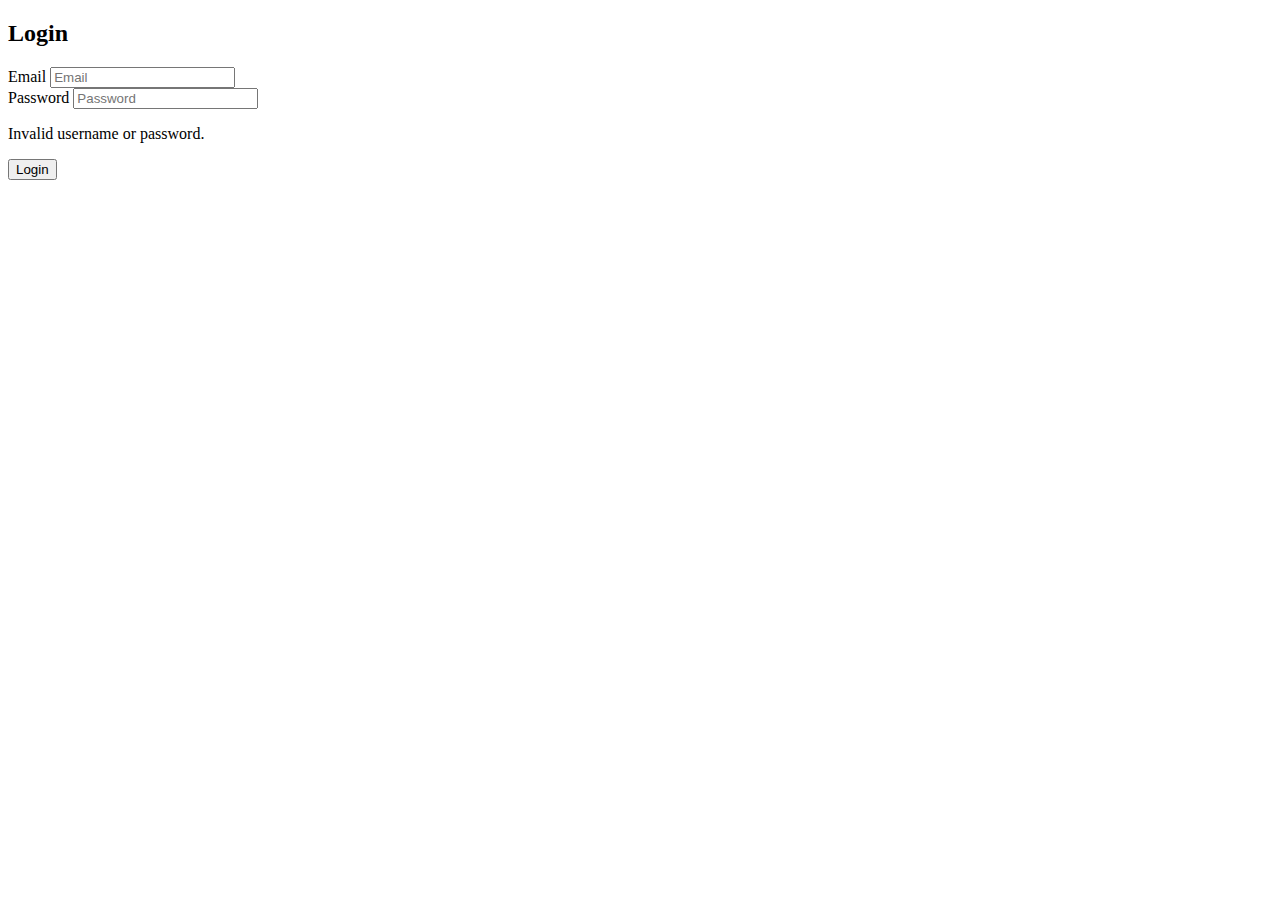
<file: src/main/resources/templates/auth-login.html>
<!DOCTYPE html>
<html lang="en"
      xmlns:th="http://www.thymeleaf.org">

<span th:replace="~{fragments/head}"></span>


<body class="index-body">
<div>
    <nav th:replace="~{fragments/navigation}"></nav>
</div>

<div class="container">
    <h2 class="text-center text-dark">Login</h2>
    <form th:method="POST"
          th:action="@{/users/login}"
          class="main-form mx-auto col-md-8 d-flex flex-column justify-content-center">

        <div class="form-group">
            <label for="username"
                   class="text-white font-weight-bold">
                Email
            </label>
            <input id="username"
                   name="username"
                   type="username"
                   min="5"
                   max="20"
                   class="form-control"
                   placeholder="Email"/>
        </div>

        <div class="form-group">
            <label for="password"
                   class="text-white font-weight-bold">
                Password</label>
            <input id="password"
                   name="password"
                   type="password"
                   min="5"
                   max="20"
                   class="form-control"
                   placeholder="Password"/>
        </div>
        <!--        <div class="form-group">-->
        <!--            <label class="text-white font-weight-bold">-->
        <!--                Remember me</label>-->
        <!--            <input name="remember" type="checkbox"/>-->
        <!--        </div>-->

        <p th:if="${bad_credentials}"
           class="errors alert alert-danger">
            Invalid username or password.
        </p>

        <div class="row">
            <div class="col col-md-4">
                <div class="button-holder d-flex">
                    <input type="submit"
                           class="btn btn-info btn-lg"
                           value="Login"/>
                </div>
            </div>
        </div>

    </form>
</div>


<th:block th:insert="~{/fragments/footer}"></th:block>

</body>
</html>
</file>
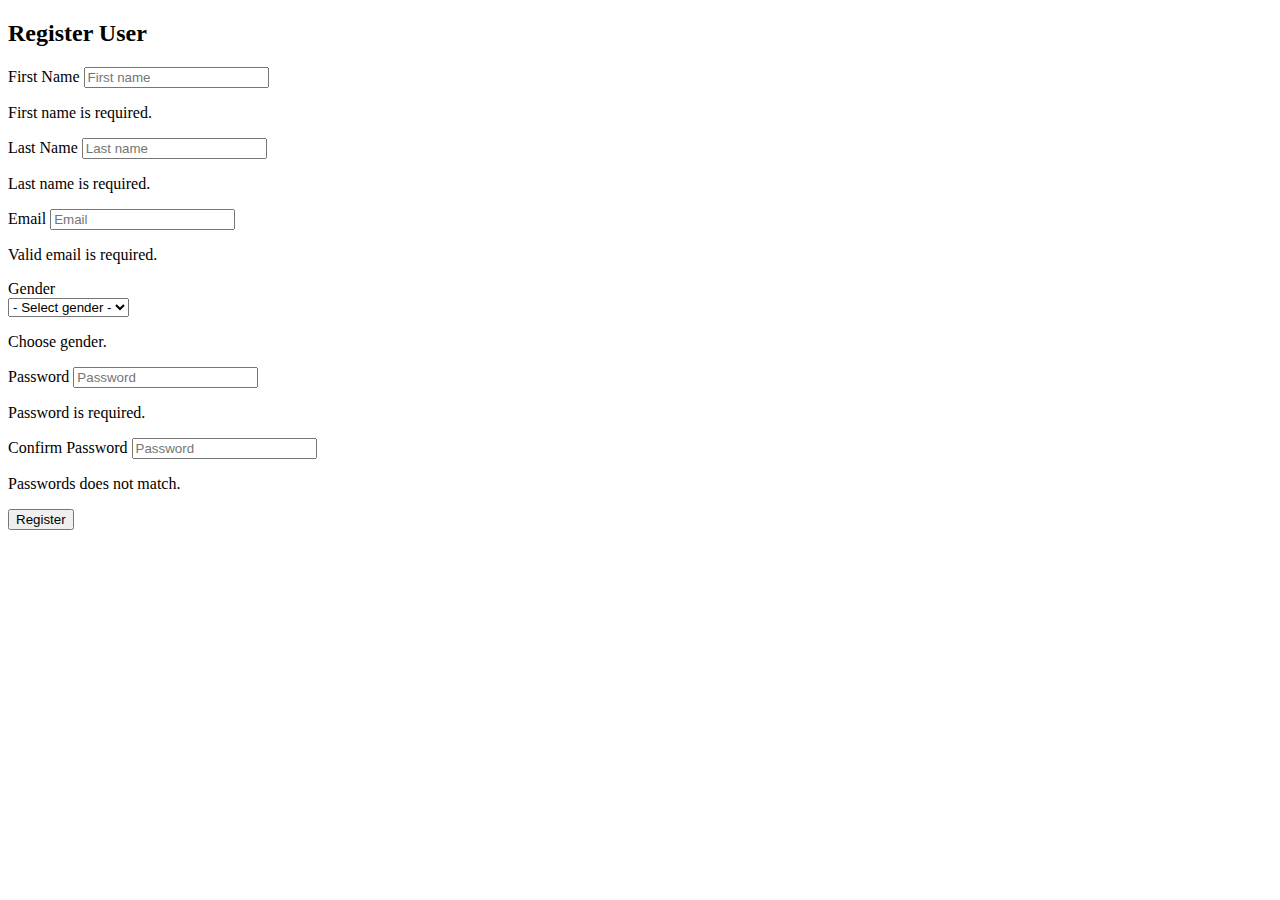
<file: src/main/resources/templates/auth-register.html>
<!DOCTYPE html>
<html lang="en" xmlns:th="http://www.thymeleaf.org">

<span th:replace="~{fragments/head}"></span>


<body class="index-body">

    <nav th:replace="~{fragments/navigation}"></nav>

<div class="container">

    <h2 class="text-center text-dark">Register User</h2>

    <form th:method="POST"
          th:action="@{/users/register}"
          th:object="${userRegisterForm}"
          class="main-form mx-auto col-md-8 d-flex flex-column justify-content-center">

        <div class="row">
            <div class="form-group col-md-6 mb-3">

                <label th:for="firstName"
                       class="text-white font-weight-bold">First Name</label>

                <input type="text"
                       th:field="*{firstName}"
                       class="form-control"
                       placeholder="First name"
                />

                <p th:if="${#fields.hasErrors('firstName')}"
                   class="errors alert alert-danger">
                    First name is required.
                </p>

            </div>

            <div class="form-group col-md-6 mb-3">

                <label th:for="lastName"
                       class="text-white font-weight-bold">Last Name</label>

                <input th:field="*{lastName}"
                       class="form-control"
                       placeholder="Last name"
                />

                <p th:if="${#fields.hasErrors('lastName')}"
                   class="errors alert alert-danger">
                    Last name is required.
                </p>
            </div>
        </div>

        <div class="row">
            <div class="form-group col-md-6 mb-3">

                <label th:for="email"
                       class="text-white font-weight-bold">
                    Email
                </label>

                <input th:field="*{email}"
                       class="form-control"
                       placeholder="Email"
                       th:value="*{email}"/>
                <p th:if="${#fields.hasErrors('email')}"
                   class="errors alert alert-danger">
                    Valid email is required.
                </p>
            </div>

            <div class="form-group col-md-6 mb-3">
                <label th:for="gender"
                       class="text-white font-weight-bold">
                    Gender
                </label>
                <div>
                    <select class="form-group col-md-12 mb-5"
                            name="gender"
                            th:field="*{gender}"
                            id="gender">
                        <option value="">- Select gender -</option>
                        <option th:each="g : ${T(bg.martin_aleksandrov.themoneylfow.domain.enums.Gender).values()}"
                                th:text="${g}"
                                th:value="${g}"
                                th:selected="${g} == *{gender}">
                        </option>
                    </select>
                    <p th:if="${#fields.hasErrors('gender')}"
                       class="errors alert alert-danger">
                        Choose gender.
                    </p>
                </div>
            </div>
        </div>

        <div class="row">
            <div class="form-group col-md-6 mb-3">
                <label for="password"
                       class="text-white font-weight-bold">
                    Password
                </label>
                <input id="password"
                       name="password"
                       type="password"
                       class="form-control"
                       placeholder="Password"
                />
                <p th:if="${#fields.hasErrors('password')}"
                   class="errors alert alert-danger">
                    Password is required.
                </p>
            </div>

            <div class="form-group col-md-6 mb-3">

                <label for="confirmPassword"
                       class="text-white font-weight-bold">
                    Confirm Password
                </label>

                <input id="confirmPassword"
                       name="confirmPassword"
                       type="password"
                       min="2"
                       max="20"
                       class="form-control"
                       placeholder="Password"/>

                <p th:if="${#fields.hasErrors('confirmPassword')}"
                   class="errors alert alert-danger">
                    Passwords does not match.
                </p>

            </div>
        </div>

        <div class="row">
            <div class="col col-md-4">
                <div class="button-holder d-flex">
                    <input type="submit" class="btn btn-info btn-lg" value="Register"/>
                </div>
            </div>
        </div>
    </form>
</div>


<th:block th:insert="~{/fragments/footer}"></th:block>

</body>
</html>
</file>
